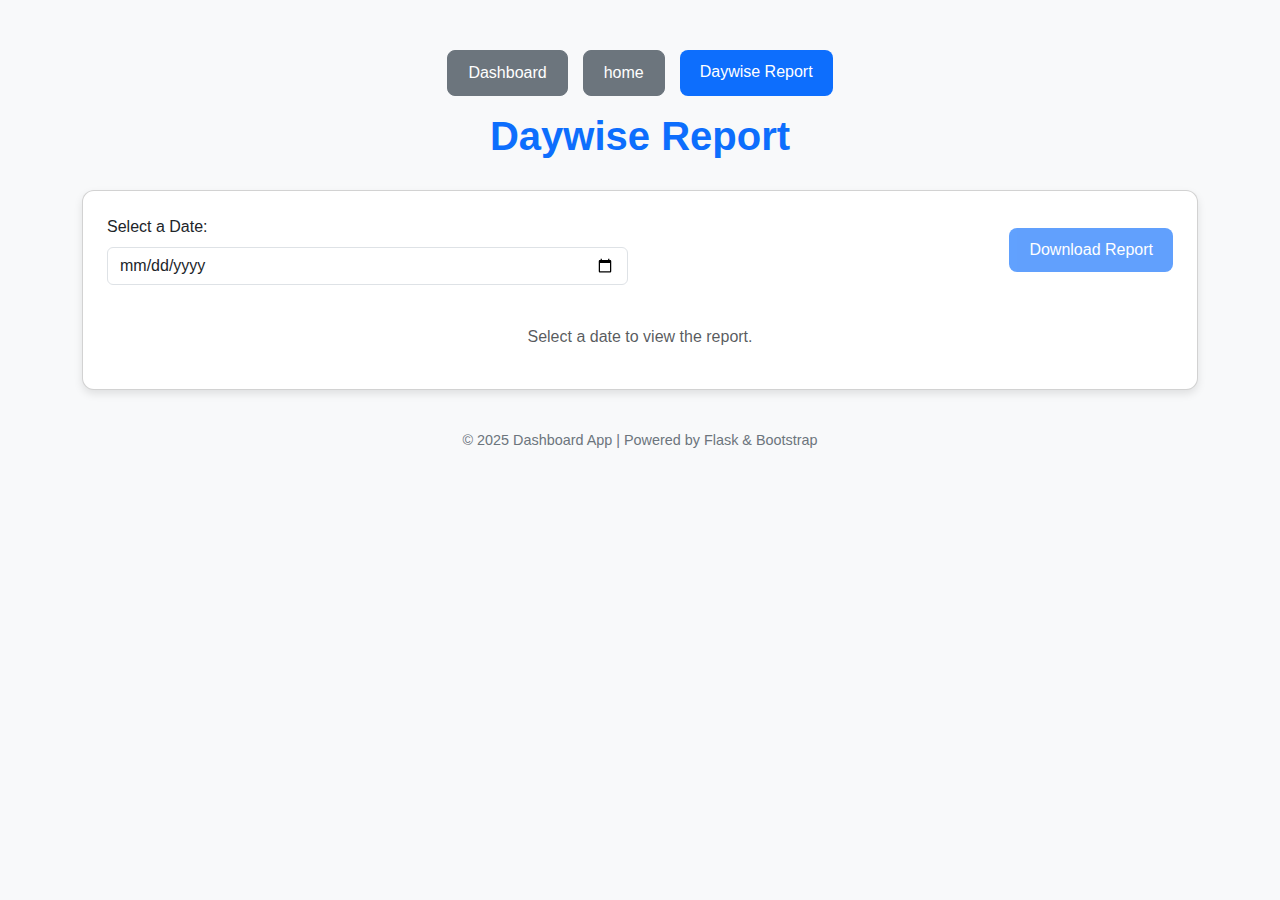
<file: templates/daywise_report.html>
<!DOCTYPE html>
<html lang="en">
  <head>
    <meta charset="UTF-8" />
    <meta name="viewport" content="width=device-width, initial-scale=1.0" />
    <title>Daywise Report</title>
    <!-- Bootstrap CSS -->
    <link
      href="https://cdn.jsdelivr.net/npm/bootstrap@5.3.0-alpha3/dist/css/bootstrap.min.css"
      rel="stylesheet"
    />
    <!-- Custom CSS -->
    <style>
      body {
        background-color: #f8f9fa;
        font-family: "Arial", sans-serif;
      }

      .container {
        margin-top: 50px;
      }

      h1 {
        text-align: center;
        margin-bottom: 30px;
        color: #0d6efd;
        font-size: 2.5rem;
        font-weight: bold;
      }

      .card {
        border-radius: 12px;
        box-shadow: 0 4px 8px rgba(0, 0, 0, 0.1);
      }

      .btn-primary {
        background-color: #0d6efd;
        border: none;
        border-radius: 8px;
        padding: 10px 20px;
        transition: background-color 0.3s ease;
      }

      .btn-primary:hover {
        background-color: #0056b3;
      }

      table {
        background: white;
        border-radius: 8px;
        overflow: hidden;
      }

      th {
        background-color: #0d6efd;
        color: white;
      }

      th,
      td {
        text-align: center;
        padding: 12px;
      }

      .table-hover tbody tr:hover {
        background-color: #f1f1f1;
        cursor: pointer;
      }

      .footer {
        margin-top: 40px;
        text-align: center;
        color: #6c757d;
        font-size: 0.9rem;
      }
      .navigation-buttons {
        display: flex;
        justify-content: center;
        gap: 15px;
        margin-bottom: 20px;
      }
      .navigation-buttons .btn {
        padding: 10px 20px;
        text-decoration: none;
        border-radius: 8px;
        transition: background-color 0.3s ease;
      }
    </style>
  </head>
  <body>
    <div class="container">
      <div class="text-center mb-3 navigation-buttons">
        <a href="/" class="btn btn-secondary">Dashboard</a>
        <a href="/home" class="btn btn-secondary">home</a>
        <a href="/daywise_report" class="btn btn-primary">Daywise Report</a>
      </div>

      <h1>Daywise Report</h1>

      <div class="card p-4">
        <div class="row align-items-center mb-3">
          <div class="col-md-6">
            <label for="date-picker" class="form-label">Select a Date:</label>
            <input type="date" class="form-control" id="date-picker" />
          </div>
          <div class="col-md-6 text-md-end text-center mt-3 mt-md-0">
            <button
              id="download-btn"
              class="btn btn-primary"
              onclick="downloadReport()"
              disabled
            >
              Download Report
            </button>
          </div>
        </div>
        <div id="table-container" class="table-responsive mt-4">
          <!-- Placeholder for the data table -->
          <p class="text-center text-muted">
            Select a date to view the report.
          </p>
        </div>
      </div>

      <div class="footer">
        &copy; 2025 Dashboard App | Powered by Flask & Bootstrap
      </div>
    </div>

    <!-- Bootstrap Bundle with Popper -->
    <script src="https://cdn.jsdelivr.net/npm/bootstrap@5.3.0-alpha3/dist/js/bootstrap.bundle.min.js"></script>
    <!-- Custom JavaScript -->
    <script>
      // Enable the "Download Report" button when a date is selected
      document
        .getElementById("date-picker")
        .addEventListener("change", function () {
          const downloadBtn = document.getElementById("download-btn");
          downloadBtn.disabled = !this.value;

          if (this.value) {
            fetchData(this.value);
          }
        });

        function fetchData(date) {
  const tableContainer = document.getElementById("table-container");
  tableContainer.innerHTML =
    '<p class="text-center text-muted">Loading...</p>';

  fetch(`http://127.0.0.1:5000/data-by-date?date=${date}`)
    .then((response) => response.json())
    .then((data) => {
      if (data.error) {
        tableContainer.innerHTML = `<p class="text-center text-danger">${data.error}</p>`;
        return;
      }

      // Define the desired order of columns
      const reorderedKeys = [
        "S.No",
        "Vehicle",
        "Date",
        "battery current (mA)",
        "battery volt",
        "piezo Voltage",
      ];

      // Add the S.No column dynamically to the data and reformat the Date
      const dataWithSerialNumbers = data.map((row, index) => {
        // Reformat the date
        const originalDate = new Date(row.Date); // Parse the date
        const formattedDate = `${String(originalDate.getDate()).padStart(
          2,
          "0"
        )}-${String(originalDate.getMonth() + 1).padStart(2, "0")}-${originalDate.getFullYear()}`;
        return {
          "S.No": index + 1, // Add serial number
          ...row,
          Date: formattedDate, // Replace with formatted date
        };
      });

      const table = document.createElement("table");
      table.className = "table table-hover table-bordered";
      table.innerHTML = `
          <thead>
              <tr>${reorderedKeys
                .map((key) => `<th style="color:black">${key}</th>`)
                .join("")}</tr>
          </thead>
          <tbody>
              ${dataWithSerialNumbers
                .map(
                  (row) => `
                  <tr>${reorderedKeys
                    .map((key) => `<td>${row[key] || ""}</td>`)
                    .join("")}</tr>
              `
                )
                .join("")}
          </tbody>
      `;
      tableContainer.innerHTML = "";
      tableContainer.appendChild(table);
    })
    .catch((err) => {
      tableContainer.innerHTML = `<p class="text-center text-danger">Error fetching data: ${err.message}</p>`;
    });
}


      // Download the report for the selected date
      function downloadReport() {
        const date = document.getElementById("date-picker").value;
        const format = "xlsx"; // or "csv"
        const url = `http://127.0.0.1:5000/download-by-date?date=${date}&format=${format}`;
        window.open(url, "_blank");
      }
    </script>
  </body>
</html>
</file>
